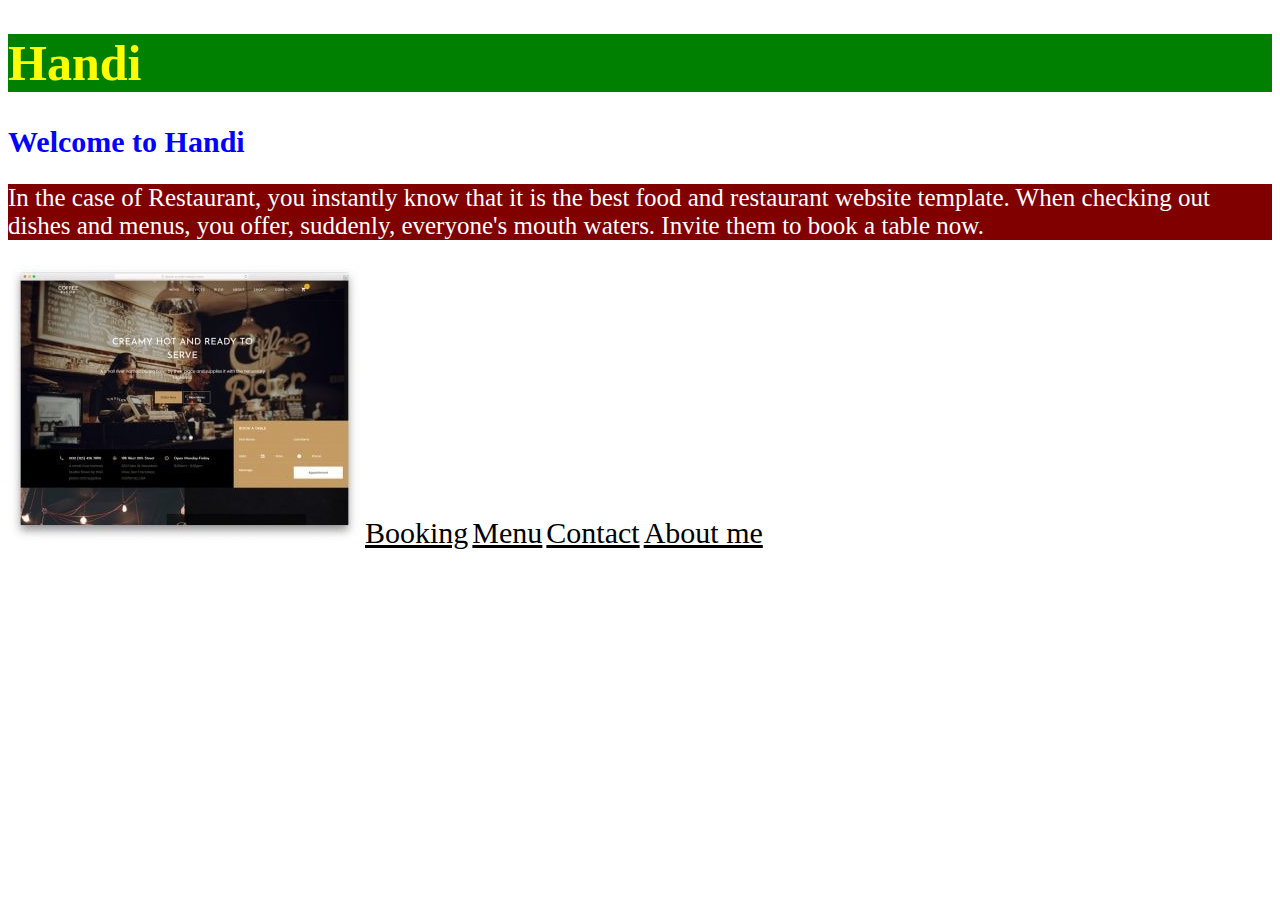
<file: index.html>
<!DOCTYPE html>
<html lang="en">
<head>
    <meta charset="UTF-8">
    <meta name="viewport" content="width=device-width, initial-scale=1.0">
    <title>Document</title>
    <link rel="stylesheet" type="text/css" href="css/style.css">
   
</head>
<body>
	<h1>Handi</h1>
	<h2>Welcome to Handi</h2>
	<p>In the case of Restaurant, you instantly know that it is the best food and restaurant website template. When checking out dishes and menus, you offer, suddenly, everyone's mouth waters. Invite them to book a table now.
</p>
<img src="image/coffee-free-template-1-353x278.jpg" alt="myphoto">
<a class="pa" href="pages/reserve.html" target="blank">Booking</a>
<a class="pa" href="pages/menu.html" target="blank">Menu</a>
<a class="pa" href="pages/contact.html" target="blank">Contact</a>
<a class="pa" href="pages/about.html">About me</a>
</body>
</file>
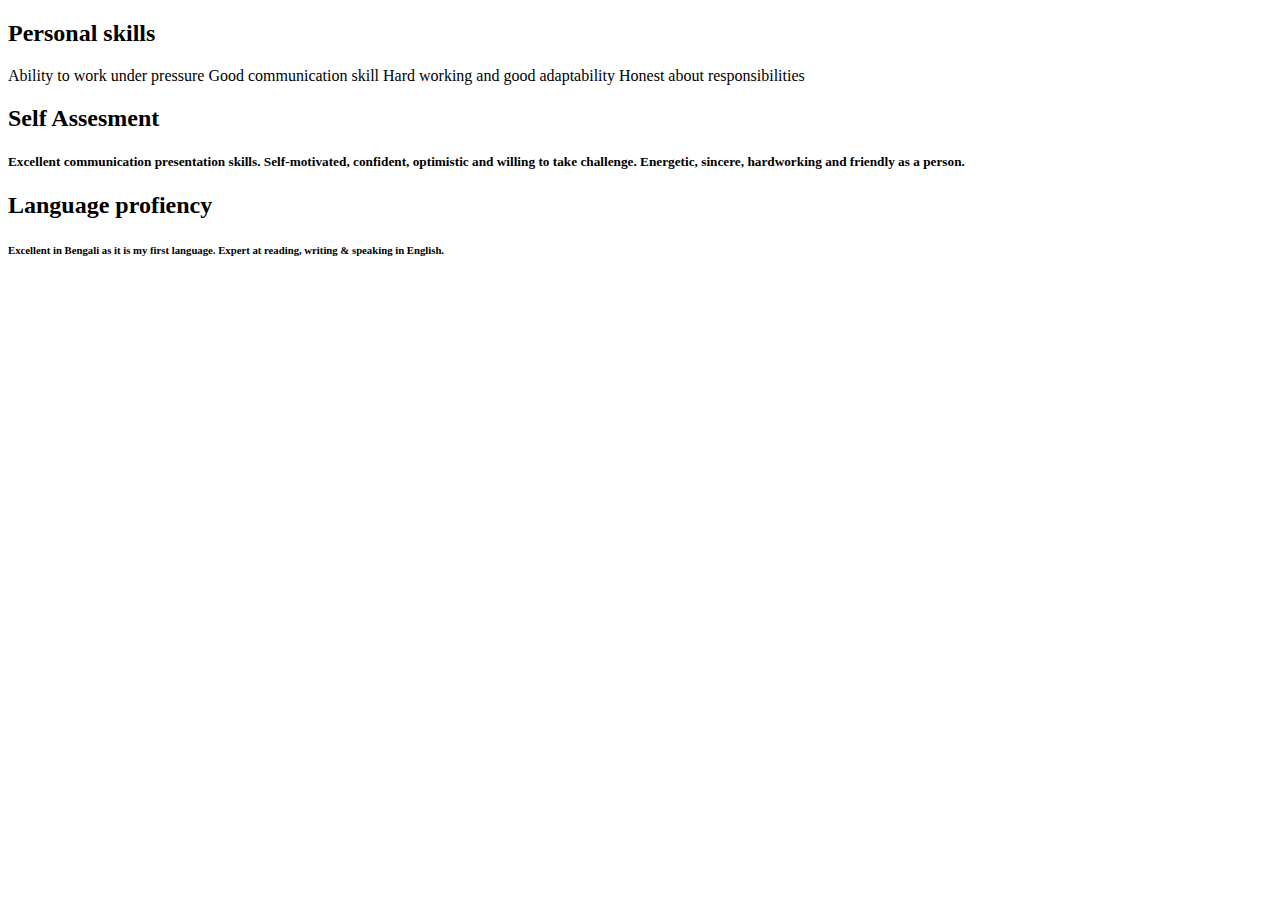
<file: pages/about.html>
<!DOCTYPE html>
<html lang="en">
<head>
    <meta charset="UTF-8">
    <meta name="viewport" content="width=device-width, initial-scale=1.0">
    <title>About</title>
   
</head>
<body>
	<h2>Personal skills</h2>
	<p>Ability to work under pressure
	   Good communication skill
	   Hard working and good adaptability
       Honest about responsibilities
</p>
  <h2>Self Assesment</h2>
  <h5>Excellent communication presentation skills. 
	  Self-motivated, confident, optimistic and willing to take challenge. 
	  Energetic, sincere, hardworking and friendly as a person.  
</h5>
<h2>Language profiency</h2>
<h6>Excellent in Bengali as it is my first language. Expert at reading, writing & speaking in English.</h6>
</body>
</file>
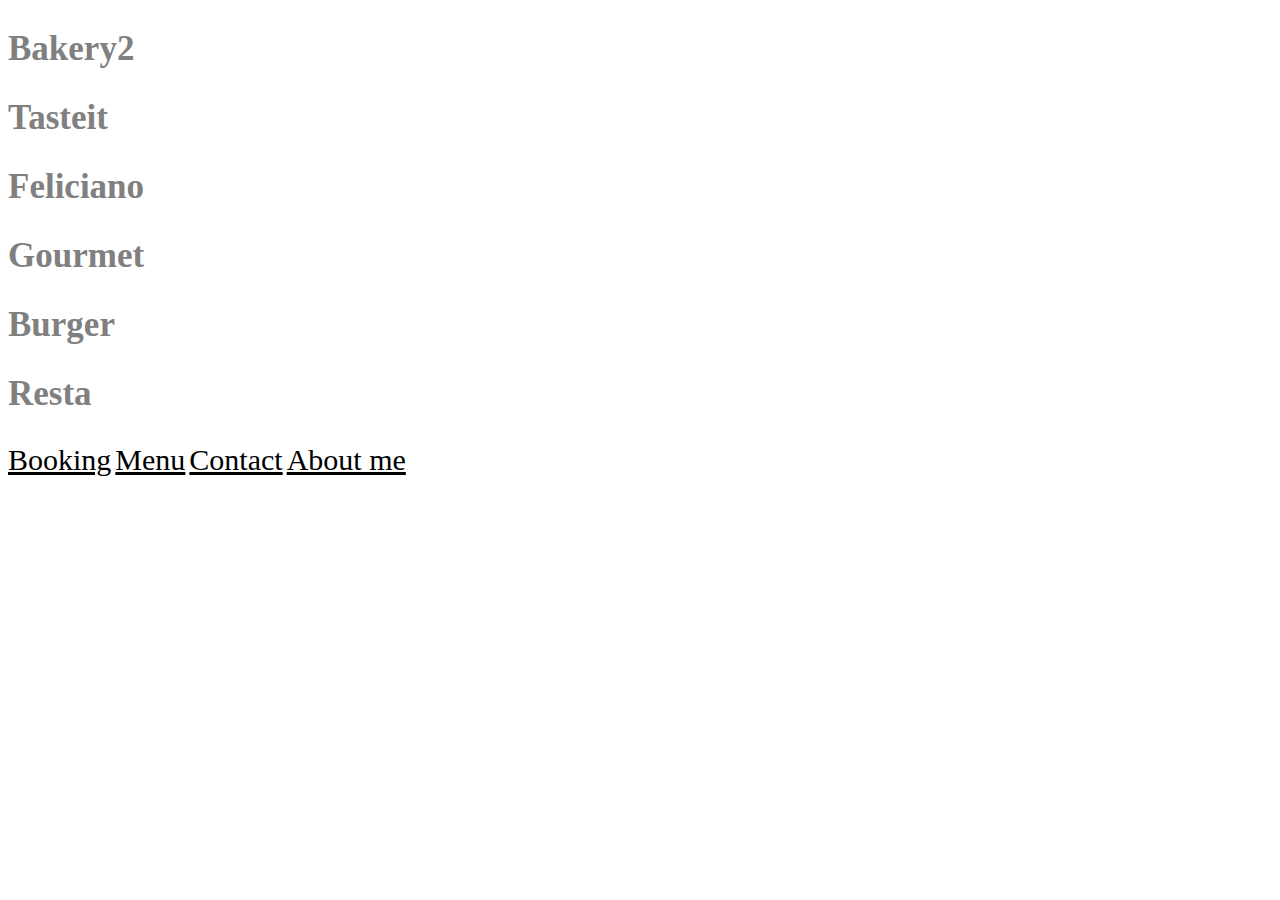
<file: pages/menu.html>
<!DOCTYPE html>
<html lang="en">
<head>
    <meta charset="UTF-8">
    <meta name="viewport" content="width=device-width, initial-scale=1.0">
    <title>Document</title>
   <style>
   	h2{
   		font-size: 35px;
   		color: grey
   	}
   	.pa{
	color: black;
	font-size: 30px

}
   </style>
   
</head>
<body>
<h2>Bakery2</h2>
<h2>Tasteit</h2>
<h2>Feliciano</h2>
<h2>Gourmet</h2>
<h2>Burger</h2>
<h2>Resta</h2>
<a class="pa" href="pages/reserve.html" target="blank">Booking</a>
<a class="pa" href="pages/menu.html" target="blank">Menu</a>
<a class="pa" href="pages/contact.html" target="blank">Contact</a>
<a class="pa"  href="pages/about.html">About me</a>
</body>
</file>
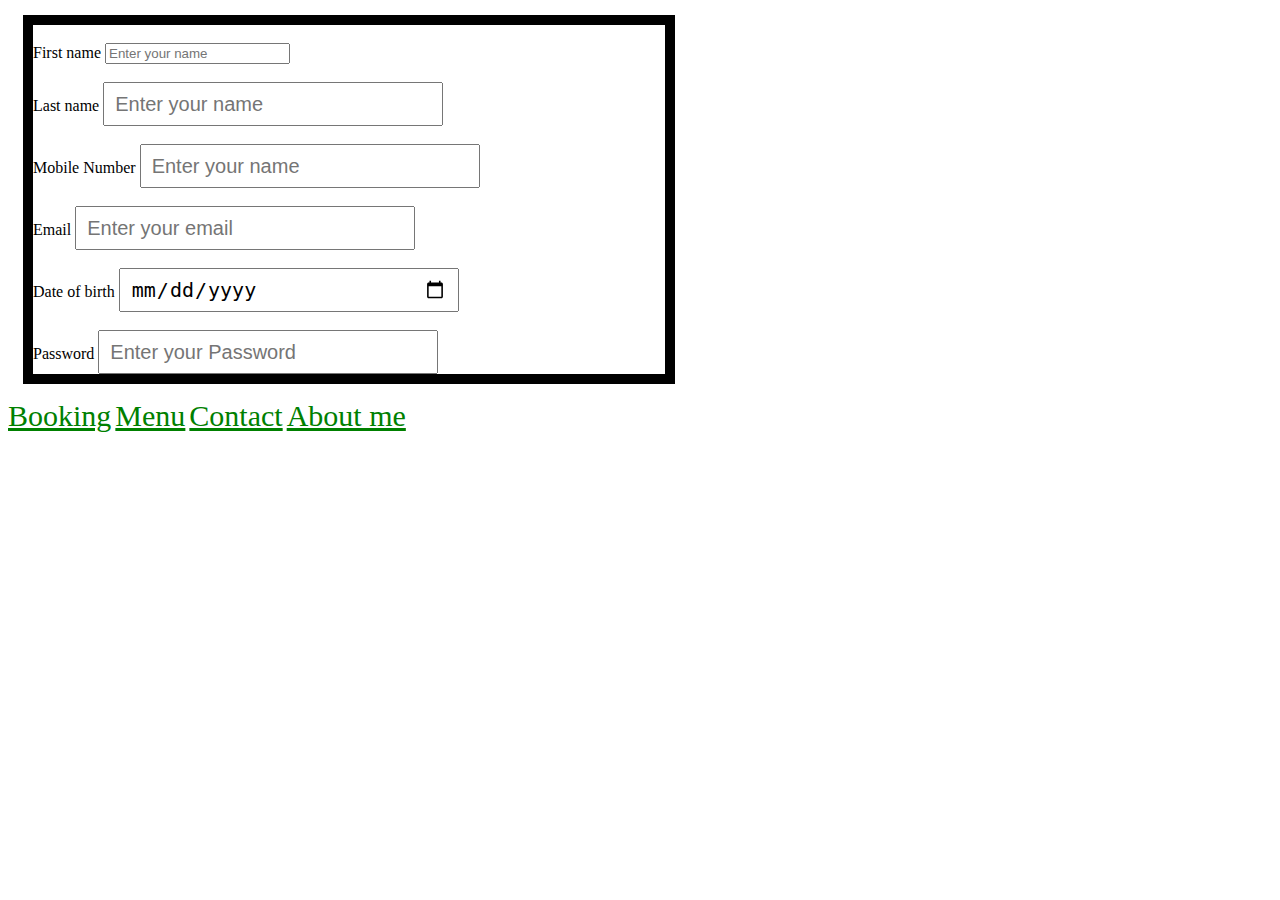
<file: pages/reserve.html>
<!DOCTYPE html>
<html lang="en">
<head>
    <meta charset="UTF-8">
    <meta name="viewport" content="width=device-width, initial-scale=1.0">
    <title>Document</title>
    <link rel="stylesheet" type="text/css" href="../css/reserve.css">
   
</head>
<body>
 <div class="sign">
    <form action="#" enctype="multipart/form-data"><br>
  <label for="First name">First name</label>
  <input type="text" placeholder="Enter your name" name="First name" id="First name">
  
</form>
  
    <form action="#" enctype="multipart/form-data"><br>
  <label for="First name">Last name</label>
  <input class="first" type="text" placeholder="Enter your name" name="First name" id="First name">
  
</form>
    

    <form action="#" enctype="multipart/form-data"><br>
  <label for="First name">Mobile Number</label>
  <input class="last" type="text" placeholder="Enter your name" name="First name" id="First name">
  
</form>
    
    <form action="#" enctype="multipart/form-data"><br>
  <label for="Email">Email</label>
  <input class="email" type="email" placeholder="Enter your email" name="Email" id="Email">
  
</form>
    
    <form action="#" enctype="multipart/form-data"><br>
  <label for="Date">Date of birth</label>
  <input class="date" type="Date" placeholder="Date" name="Date" id="Date">
  
</form>
    
    <form action="#" enctype="multipart/form-data"><br>
  <label for="Password">Password</label>
  <input class="Password" type="Password" placeholder="Enter your Password" name="Password" id="Password">
  </form>
    
 </div>

<a class="pa" href="pages/reserve.html" target="blank">Booking</a>
<a class="pa" href="pages/menu.html" target="blank">Menu</a>
<a class="pa" href="pages/contact.html" target="blank">Contact</a>
<a class="pa"  href="pages/about.html">About me</a>
</body>
</file>
<file: css/style.css>
h1{
	background-color: green;
	color: yellow;
	border: 5px;
	font-size: 50px;
}
h2{
	font-weight: 20px;
	font-size: 30px;
	color: blue;
}
p{
	background-color: maroon;
	color: white;
	font-size: 25px;
}
.pa{
	color: black;
	font-size: 30px

}
</file>
<file: css/reserve.css>
.sign{
	width: 50%;
	margin: 15px;
	border: 10px solid ;
}
.first, .last, .email, .date, .Password {
	width: 50%;
	height: 20px;
	padding: 10px;
	font-size: 20px;
}
   	.pa{
	color: green;
	font-size: 30px

}
</file>
